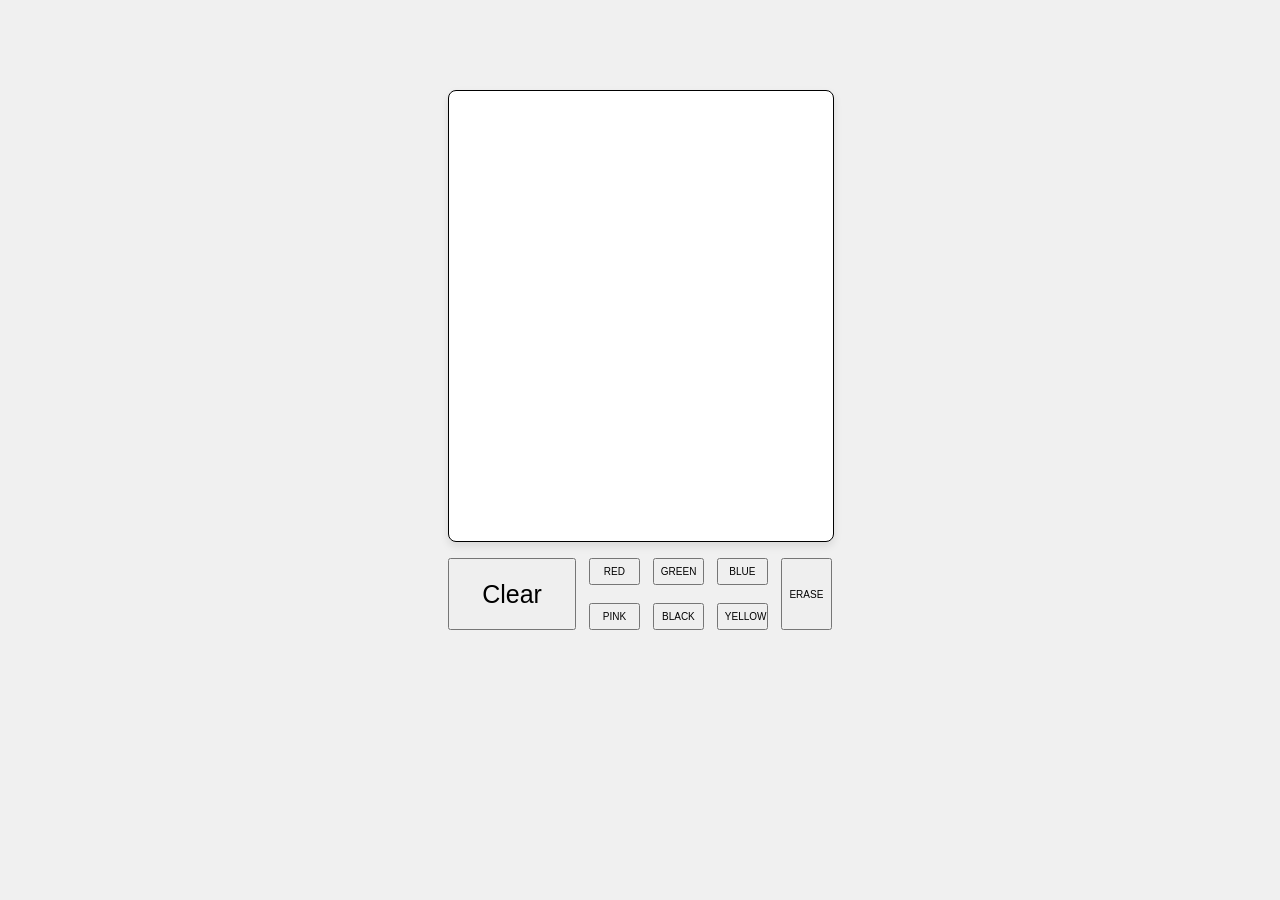
<file: index.html>
<!DOCTYPE html>
<html lang="en">
<head>
    <meta charset="UTF-8">
    <meta name="viewport" content="width=device-width, initial-scale=1.0">
    <title>Scribble Clone - Phase 1</title>
    <link rel="stylesheet" href="style.css"> 
</head>
<body>
    <canvas id="gameCanvas" style="border: 1px solid #000000;"></canvas> 
    <button class="button" id="clearDrawing">Clear</button>
    <button class="button" id="redButton">RED</button>
    <button class="button" id="greenButton">GREEN</button>
    <button class="button"id="blueButton">BLUE</button>
    <button class="button"id="pinkButton">PINK</button>
    <button class="button"id="blackButton">BLACK</button>
    <button class="button"id="yellowButton">YELLOW</button>
    <button id="eraser">ERASE</button>
    <script src="script.js"></script>
</body>
</html>
</file>
<file: style.css>
body {
    display: flex;
    flex-direction: column;
    align-items: center;
    background-color: #f0f0f0;
    font-family: sans-serif;
}

#gameCanvas {
    position: absolute;
    width: 30vw;
    height: 50vh;
    display: block;
    left: 35vw;
    top: 10vh;
    background-color: white;
    border: 3px solid #333;
    border-radius: 8px;
    cursor: crosshair;
    box-shadow: 0 4px 8px rgba(0,0,0,0.1);
}
#clearDrawing { 
    position: absolute;
    left : 35vw;
    top : 62vh;
    width : 10vw;
    height : 8vh;
    font-size: 25px;
}
.button{
    position: absolute;
    width : 4vw;
    height : 3vh;
    font-size: 10px;
}
#redButton {
    left : 46vw;
    top : 62vh;
}
#greenButton {
    left : 51vw;
    top : 62vh;
}
#blueButton {
    left : 56vw;
    top : 62vh;
 
}
#pinkButton {
    left : 46vw;
    top : 67vh;
}
#blackButton {
    left : 51vw;
    top : 67vh;
}
#yellowButton {
    left : 56vw;
    top : 67vh;
}
#eraser {
    position : absolute;
    left : 61vw;
    top : 62vh;
    width : 4vw;
    height : 8vh;
    font-size : 10px;
}
</file>
